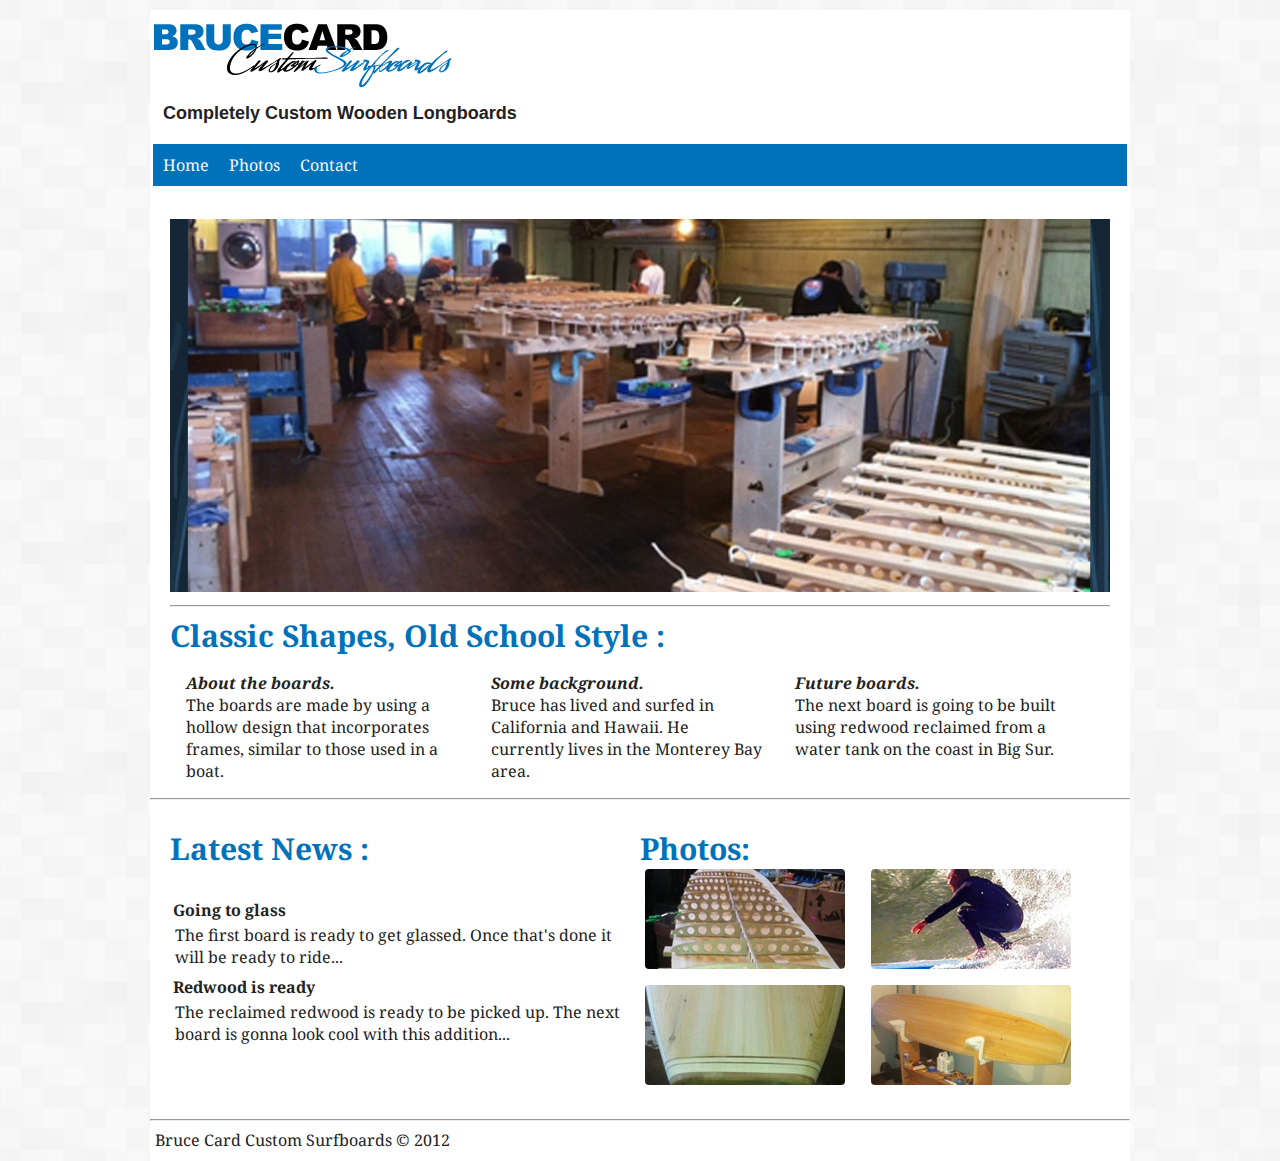
<file: index.html>
<!doctype html>  
<html lang="en">  
<head>  
  	<meta charset="utf-8">  
  	<title>Bruce Card Custom Surfboards</title>
  	<link rel="stylesheet" type="text/css" href="css/reset.css" />
  	<link rel="stylesheet" type="text/css" href="css/style.css" />
  	<link rel="stylesheet" type="text/css" href="css/media-queries.css" />
	<link href='http://fonts.googleapis.com/css?family=Droid+Serif:700,400,400italic,700italic' rel='stylesheet' type='text/css'>
	<!--[if IE]>
		<script src="http://html5shiv.googlecode.com/svn/trunk/html5.js"></script>
	<![endif]-->

</head>  
<body>
	<div id="wrapper">
		<header>
			<div id="logoContainer">
			<a href="index.html"><img src="images/logo1.png" alt="logo"></a>
			</div>
			<h2 class="clearfix">Completely Custom Wooden Longboards</h2>
			<nav>
				<a href="#">Home</a>
				<a href="#">Photos</a>
				<a href="#">Contact</a>
				<div class="clearfix"></div>
			</nav>
		</header>
		<section id="main-content">
			<div id="featured">
				<div id="featImgContainer"><img src="images/shop.jpg" alt="shop"></div>
				<hr/>
				<h3 class="clearfix">Classic Shapes, Old School Style :</h3>
				<p><strong><em>About the boards.</em></strong><br>The boards are made by using a hollow design that incorporates frames, similar to those used in a boat.</p>
				<p><strong><em>Some background.</em></strong><br>Bruce has lived and surfed in California and Hawaii. He currently lives in the Monterey Bay area.</p>
				<p><strong><em>Future boards.</em></strong><br>The next board is going to be built using redwood reclaimed from a water tank on the coast in Big Sur.</p>
			</div> 
			<hr class="clearfix" />
			<div id="latest">
				<section class="left-col">
					<h3>Latest News :</h3><br/>
					<h4><a href="#">Going to glass</a></h4>
					<p>The first board is ready to get glassed. Once that's done it will be ready to ride...</p>
					<h4><a href="#">Redwood is ready</a></h4>
					<p>The reclaimed redwood is ready to be picked up. The next board is gonna look cool with this addition...</p>
					
				</section>

		<aside class="sidebar">
					<h3>Photos:</h3>
					<div class="thumbs">
					<ul>
						<li><a href="#"><img src="images/b1.jpg" alt="logo"></a></li>
						<li><a href="#"><img src="images/b2.jpg" alt="logo"></a></li>
						<li><a href="#"><img src="images/b3.jpg" alt="logo"></a></li>
						<li><a href="#"><img src="images/b4.jpg" alt="logo"></a></li>
					</ul>
					</div>
					<br/>
					
				</aside>
		</div> <!-- END Latest -->
			<div class="clearfix"></div>
			
				
		</section>	
		<hr/>
		<footer>
			
			<p>Bruce Card Custom Surfboards &copy; 2012</p>
		</footer>
</div>
</body>  
</html>
</file>
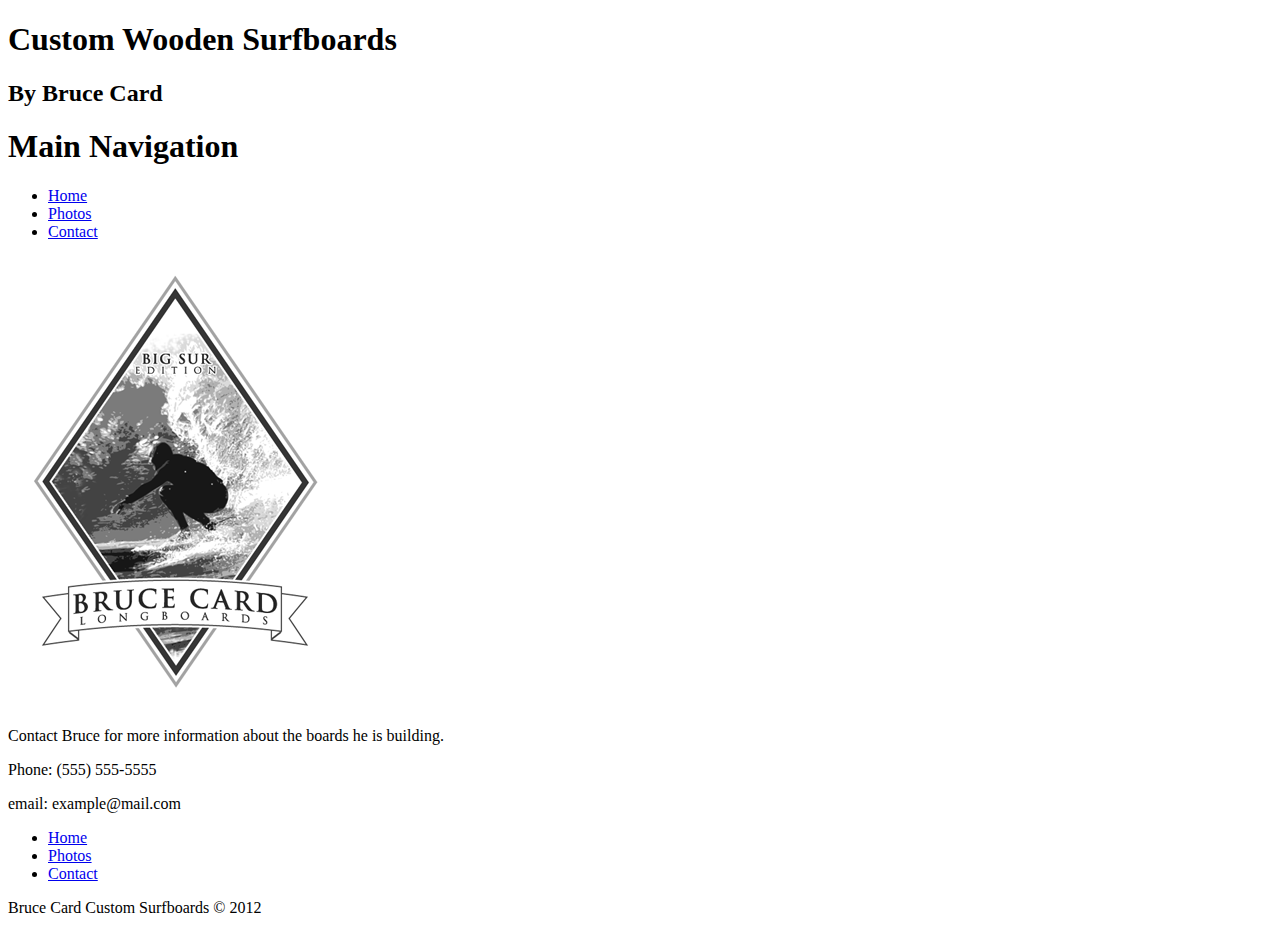
<file: contact.html>
<!doctype html>  
<html lang="en">  
<head>  
  <meta charset="utf-8">  
  <title>Custum Wooden Surfboards By Bruce Card</title>   
</head>  
<body>
<div id="wrapper">
<header>
<hgroup>
<h1>Custom Wooden Surfboards</h1>
<h2>By Bruce Card</h2>
</hgroup>
<nav>
<h1>Main Navigation</h1>
<ul>
	<li><a href="index.html">Home</a></li>
	<li><a href="photos.html">Photos</a></li>
	<li><a href="contact.html">Contact</a></li>
</ul>
</nav>
</header>
<section>
<img src="images/popsLogo.png" alt="Bruce Card's Surfboard Logo" />
<p>Contact Bruce for more information about the boards he is building.</p>
<p>Phone: (555) 555-5555</p>
<p>email: example@mail.com</p>
</section>
<footer>
<ul>
	<li><a href="index.html">Home</a></li>
	<li><a href="photos.html">Photos</a></li>
	<li><a href="contact.html">Contact</a></li>
</ul>
<p>Bruce Card Custom Surfboards &copy 2012</p>
</footer>
</div>
</body>  
</html>
</file>
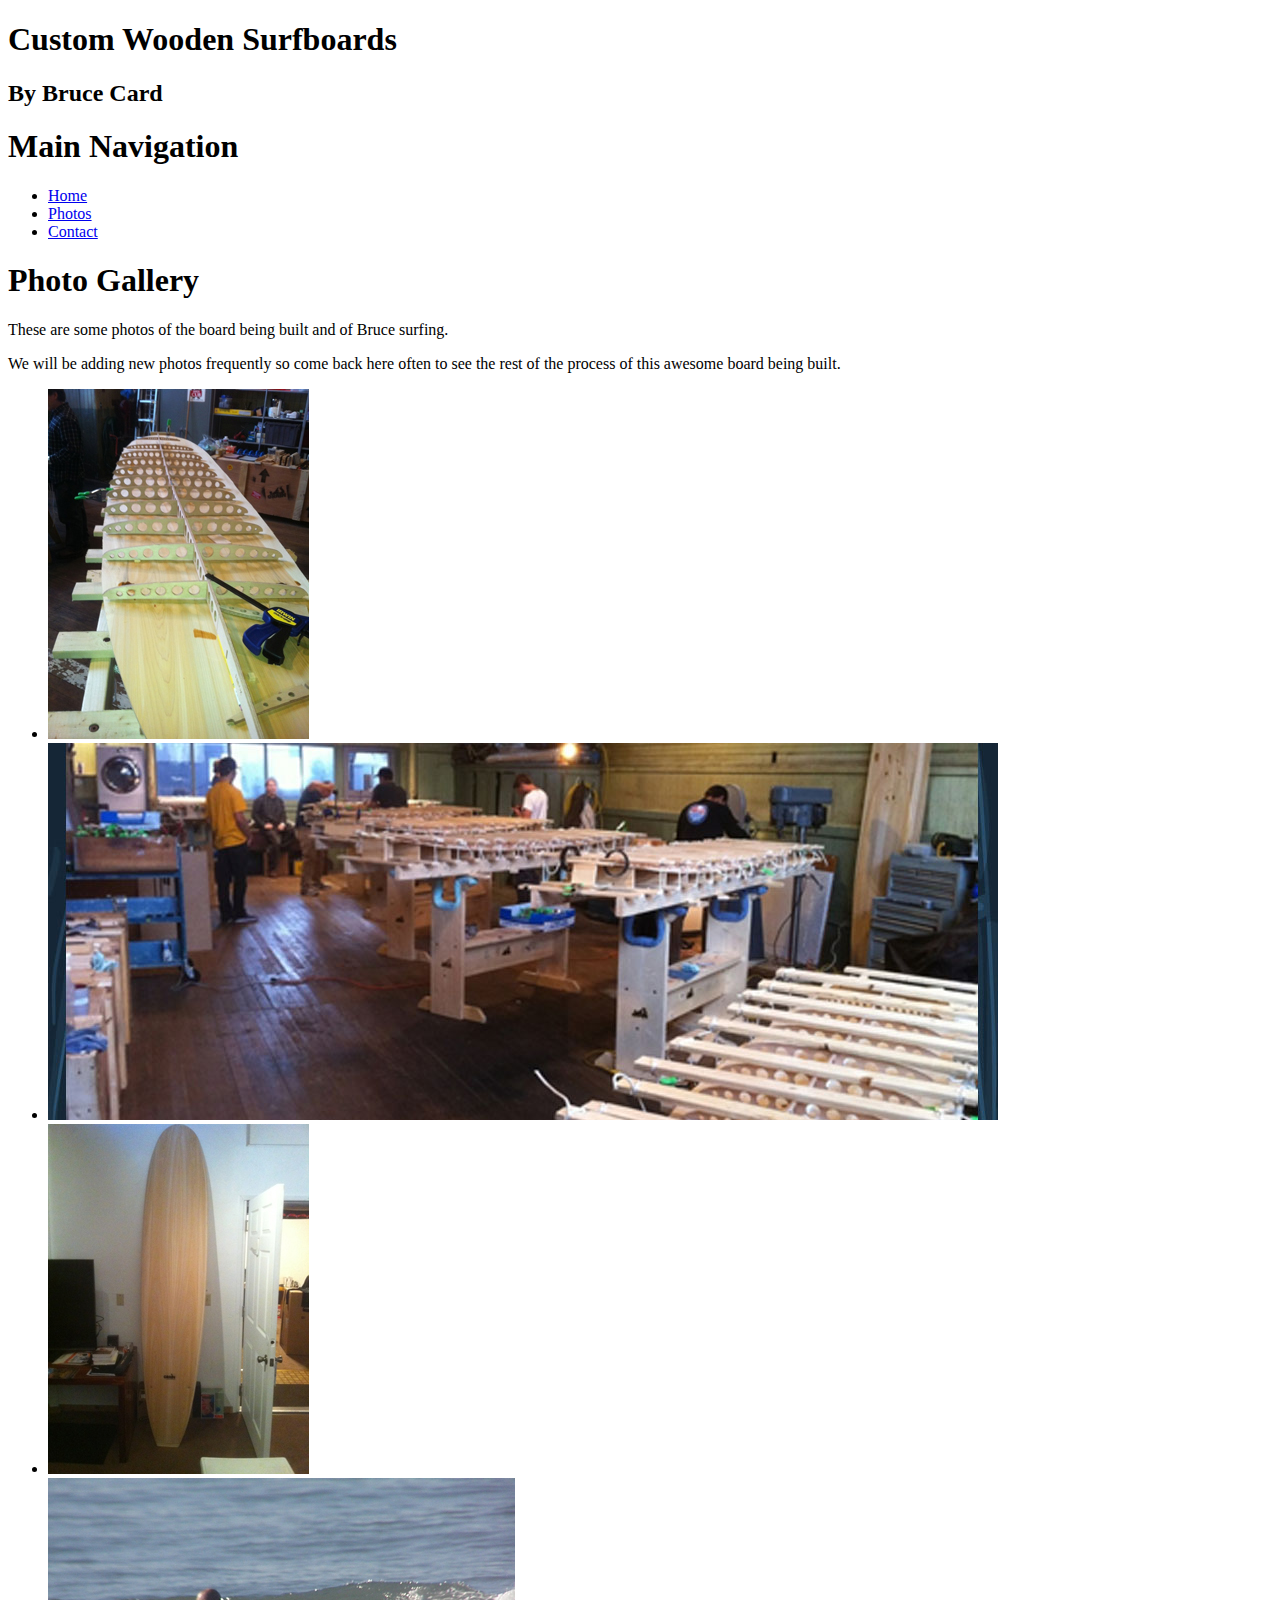
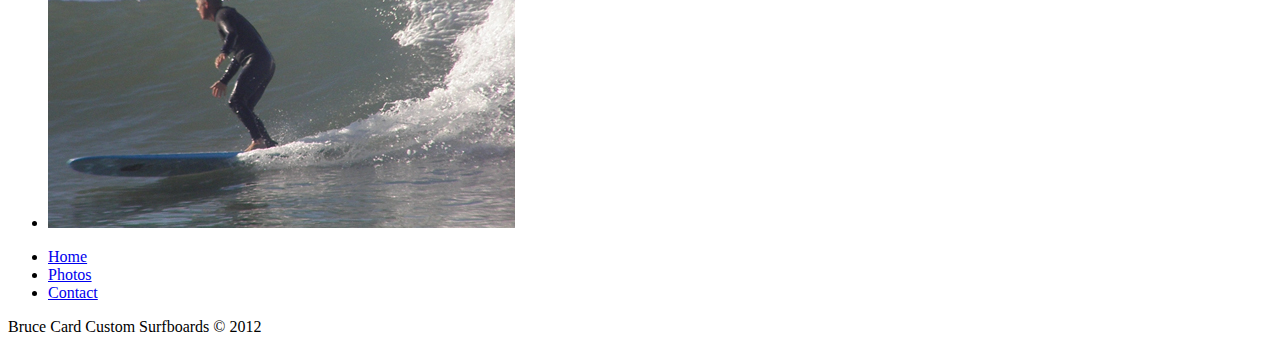
<file: photos.html>
<!doctype html>  
<html lang="en">  
<head>  
  <meta charset="utf-8">  
  <title>Custum Wooden Surfboards By Bruce Card</title>   
</head>  
<body>
<div id="wrapper">
<header>
<hgroup>
<h1>Custom Wooden Surfboards</h1>
<h2>By Bruce Card</h2>
</hgroup>
<nav>
<h1>Main Navigation</h1>
<ul>
	<li><a href="index.html">Home</a></li>
	<li><a href="photos.html">Photos</a></li>
	<li><a href="contact.html">Contact</a></li>
</ul>
</nav>
</header>
<section>
<header>
<h1>Photo Gallery</h1>
</header>
<article>
	<p>These are some photos of the board being built and of Bruce surfing.</p>
	<p>We will be adding new photos frequently so come back here often to see the rest of the process of this awesome board being built.</p>
<ul>
	<li><img src="images/board1.jpg" alt="Board photo one" /></li>
	<li><img src="images/shop.jpg" alt="The workshop" /></li>
	<li><img src="images/board2.jpg" alt="Board photo two" /></li>
	<li><img src="images/turn.jpg" alt="Surfing in San Onofre" /></li>
</ul>
</article>
</section>
<footer>
<ul>
	<li><a href="index.html">Home</a></li>
	<li><a href="photos.html">Photos</a></li>
	<li><a href="contact.html">Contact</a></li>
</ul>
<p>Bruce Card Custom Surfboards &copy 2012</p>
</footer>
</div>
</body>  
</html>
</file>
<file: css/style.css>
body, html { height: 100%; }

body {
    background: #F9F9F9;
	background-image:url("../images/square_bg.jpg");
	background-repeat:repeat;
	color: #222; font-family: 'Droid Serif', serif; font-size: 16px;
}

a { 
	outline: 0; 
	color: #222; 
	text-decoration: none; 
}
a:hover { 
	text-decoration: underline; 
}
p a:hover { 
	color: #27B3CF; 
}
a:active { 
	outline: none; 
	position: relative; 
	top: 2px; 
}

h1 { 
	font-size: 90px; 
	font-family: 'Droid Serif', serif; 
	line-height: 75px; 
	padding: 10px; 
}

h2 { 
	font-family: 'Helvetica'; 
	font-size: 18px; 
	padding: 10px; 
}

h3 { 
	font-family: 'Droid Serif', serif; 
	font-size: 30px; color: #0072bc; 
}

h4 { 
	font-family: 'Droid Serif', serif; 
	padding: 3px; 
	margin: 5px 0 0 0; 
}

p { 
	padding: 0 5px 0 5px; 
}

ul { 
	list-style: none; 
}
ul li { 
	margin: 0 5px; 
}

.clearfix { 
	clear: both; 
}

#wrapper { 
 	background: #fff;
	margin: 10px auto; 
	max-width: 980px; 
	width: 90%; 
	padding: 10px 0; 
}

header { 
	padding: 3px; 
}

#logoContainer {
	width: 39.68254%;
	float: left;
	clear: both;
}

#logoContainer img {
	max-width: 100%
}

nav { 
	background: #0072bc; 
	padding: 0; 
	margin: 10px 0;
}

nav a { 
	color: #F9F9F9; 
	display: block; 
	float: left; 
	padding: 10px; 
}

nav a:visited { 
	color: #f9f9f9; 
}

nav a:hover	{ 
	text-decoration: none; 
	background: #25a8fd; 
}

nav a:active { 
	position: relative; 
	top: 0; 
}


#featured { 
	padding: 20px; 
}
#featured p {
	float: left;
	width: 29%;
	padding: 1em;
}

#featImgContainerContainer {
	width: 100%;
	float: left;
}

#featImgContainerContainer img {
	max-width: 100%
}

#latest	{ 
	padding: 20px; 
}

.left-col { 
	width: 50%; 
	float: left; 
}

.sidebar { 
	width: 50%; 
	float: right; 
	margin-bottom: 10px; 
}

.thumbs ul li { 
	float: left; 
	padding: 0 1em 1em 0; 
}
.thumbs ul li a img { 
	display: block;   
	border-radius: 4px; 
	-moz-border-radius: 4px; 
	-webkit-border-radius: 4px; 
	-o-border-radius: 4px; 
}
.thumbs ul li a:hover img { 
	opacity: 0.8;
	-moz-opacity: 0.8;
	filter:alpha(opacity=80); 
}
</file>
<file: css/media-queries.css>
@media screen and (max-width: 478px) 	{
	h1 { font-size: 70px; padding: 1px; }
	h2 { font-size: 13px; padding: 1px; }
	body { font-size: 13px; }
}

@media screen and (max-width: 740px) 	{
	.left-col { width: 100%; }
	.sidebar { width: 100%; }
	#featured p { width: 100% }
}

@media screen and (max-width: 480px) {

}

img {
	max-width: 100%;
	height: auto;
	width: auto\9; /* ie8 */
}

#logoContainer {
	width:100%;
}
</file>
